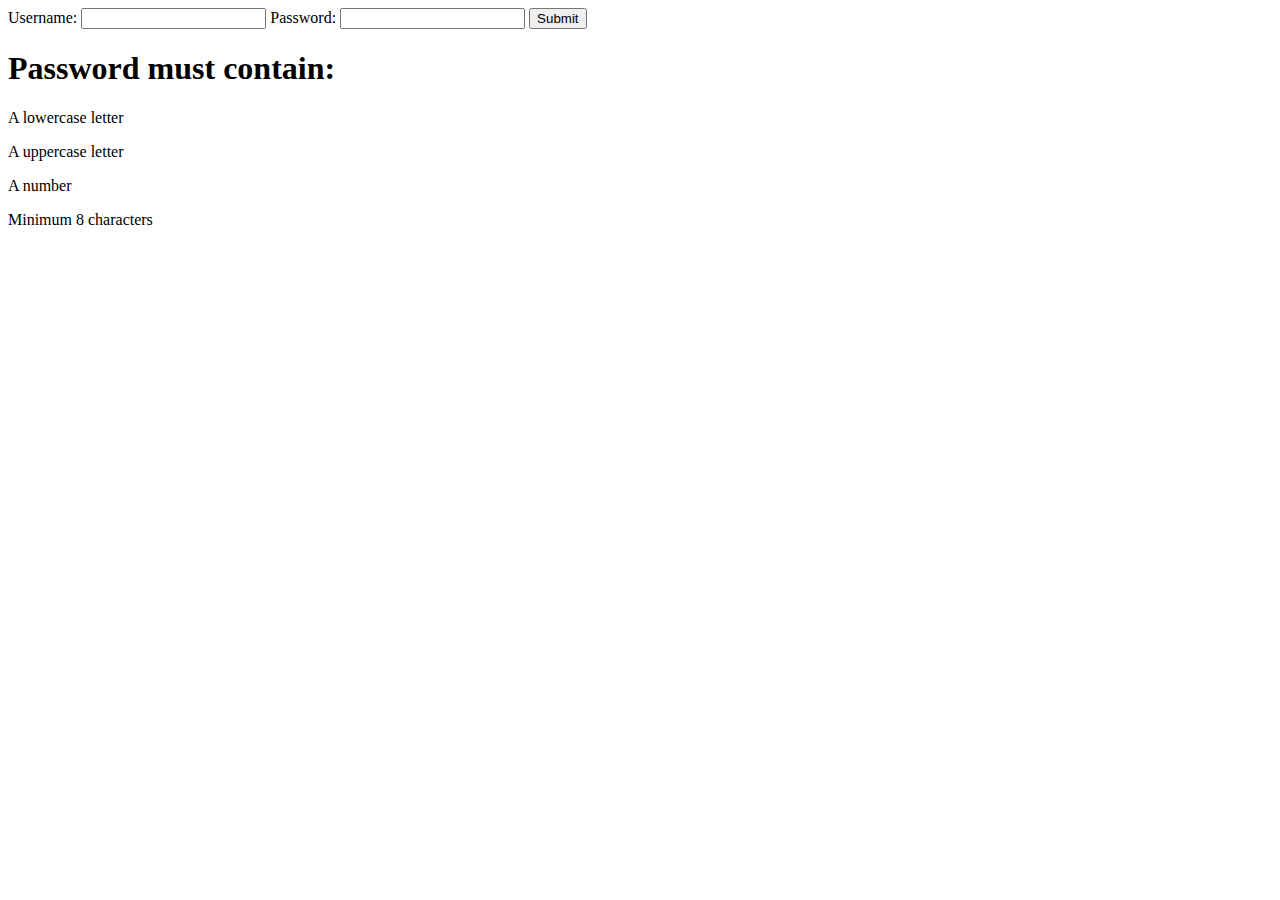
<file: validation.html>
<!DOCTYPE html>
<html>
    <head>
        <title>testing</title>
        <script>
           function validate(){ 
               var password=document.getElementById("password").value; // get the input password 
               var lowerCaseLetter = /[a-z]/g; // it means the lowerCaseLetter only contain 1 or more lowercase letter
               var upperCaseLetter = /[A-Z]/g; // it means the upperCaseLetter only contain 1 or more uppercase letter
               var number = /[0-9]/g; // it means the unmber only contain 1 or more number 
              /* var string;
               string.match(); // learn the function of match() which is in the js libary
               string.length; */ 
            //write your js code after this line
               var a=[];
               if (password.match(lowerCaseLetter)==null) {
                  a[0]=1;     
                }
                else {
                  a[0]=0;
                }
               if (password.match(upperCaseLetter)==null) {
                  a[1]=2;        
               }
               else {
                  a[1]=0;
                }
               if (password.match(number)==null) {
                  a[2]=4;     
              }
              else {
                  a[2]=0;
                }
              if (password.length<8) {
                a[3]=8;
          
              }
              else {
                  a[3]=0;
                }
              switch (a[0]+a[1]+a[2]+a[3])
              {
                case 0:
                alert('Password is valid');
                break;
                case 1:
                alert('Password is invalid because there is no lowercase letter');
                break;
                case 2:
                alert('Password is invalid because there is no uppercase letter');
                break;
                case 3:
                alert('Password is invalid because there is no lowercase letter and uppercase letter'); 
                break;
                case 4:
                alert('Password is invalid because there is no number');
                break;
                case 5:
                alert('Password is invalid because there is no lowercase letter and number');   
                break;
                case 6:
                alert('Password is invalid because there is no uppercase letter and number');
                break;
                case 7:
                alert('Password is invalid because there is no lowercase letter, uppercase letter and number');
                break;
                case 8:
                alert('Password is invalid because it is shorter than 8 characters');
                break;
                case 9:
                alert('Password is invalid because there is no lowercase letter and it is shorter than 8 characters');  
                break;
                case 10:
                alert('Password is invalid because there is no uppercase letter and it is shorter than 8 characters');  
                break;
                case 11:
                alert('Password is invalid because there is no lowercase letter and uppercase letter and it is shorter than 8 characters'); 
                break;
                case 12:
                alert('Password is invalid because there is no number and it is shorter than 8 characters'); 
                break;
                case 13:
                alert('Password is invalid because there is no lowercase leter and number and it is shorter than 8 characters'); 
                break;
                case 14:
                alert('Password is invalid because there is no uppercase leter and number and it is shorter than 8 characters'); 
                break;
                case 15:
                alert('Password is invalid because it is empty'); 
              }
            /*
Hello123

HHHHH123
hhhhh123
HHHHHHHh
Hh1

12345678
HHHHHHHH
hhhhhhhh
H1
h1
Hh

????????
H
h
1

“empty”
            */
            }
        </script>
    </head>
    <body>
        <div class="container">
            <form>
              <label for="username">Username: </label><input type="text" id="username" name="username">
              <label for="password">Password: </label><input type="password" id="password" name="password">
              <input type="submit" value="Submit" onclick="validate();">
            </form>
          </div>
          <div id="message">
            <h1>Password must contain:</h1>
            <p id="lowercase" class="invalid">A lowercase letter</p>
            <p id="uppercase" class="invalid">A uppercase letter</p>
            <p id="number" class="invalid">A number </p>
            <p id="length" class="invalid">Minimum 8 characters</p>
          </div>
    </body>
</html>
</file>
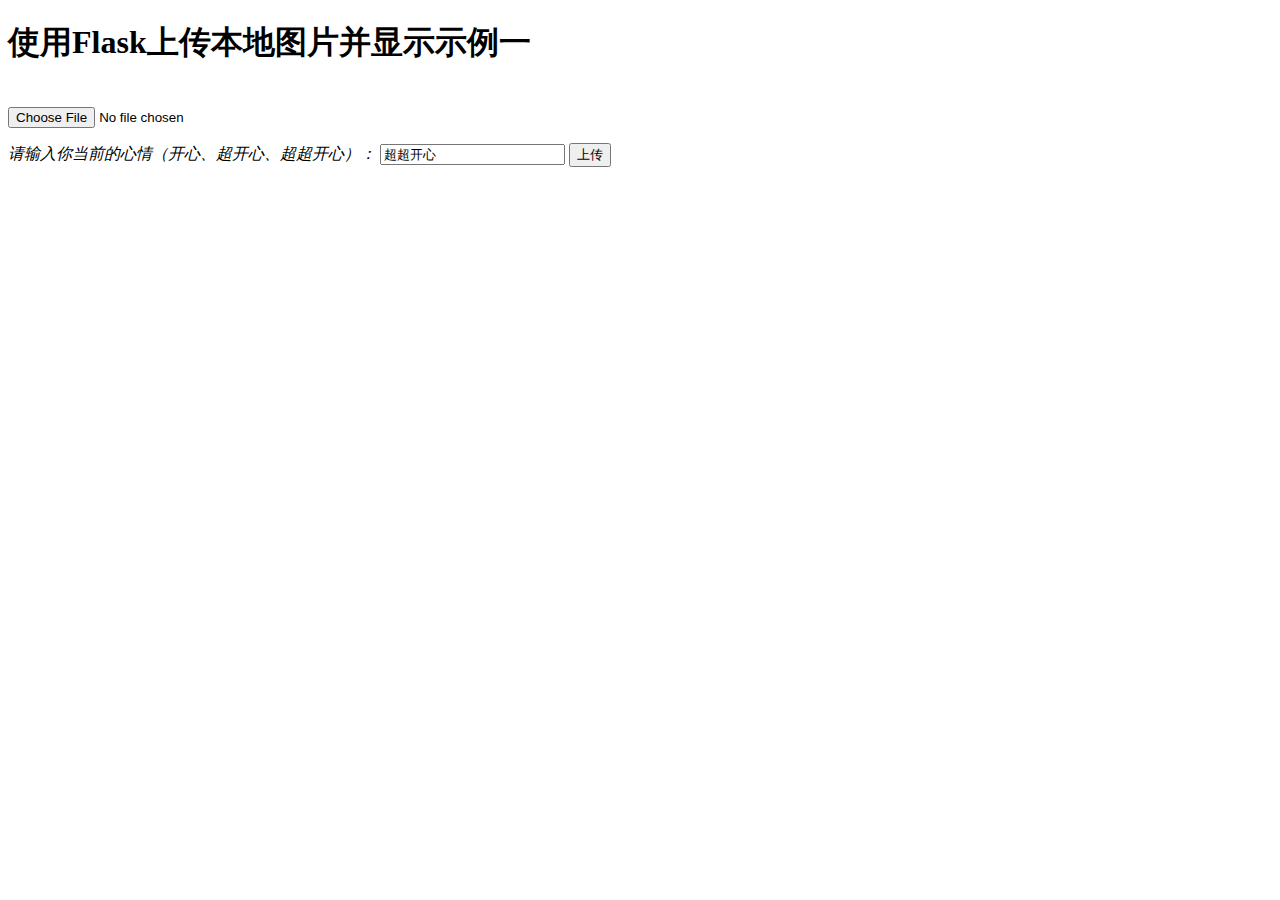
<file: templates/upload.html>
<!DOCTYPE html>
<html lang="en">
<head>
    <meta charset="UTF-8">
    <title>Flask上传图片演示</title>
</head>
<body>
    <h1>使用Flask上传本地图片并显示示例一</h1>
    <form action="/upload" enctype='multipart/form-data' method='POST'>
        <input type="file" name="file" style="margin-top:20px;"/>
        <br>
        <i>请输入你当前的心情（开心、超开心、超超开心）：</i>
        <input type="text" class="txt_input" name="name"  value="超超开心" style="margin-top:10px;"/>
        <input type="submit" value="上传" class="button-new" style="margin-top:15px;"/>
    </form>
</body>
</html>
</file>
